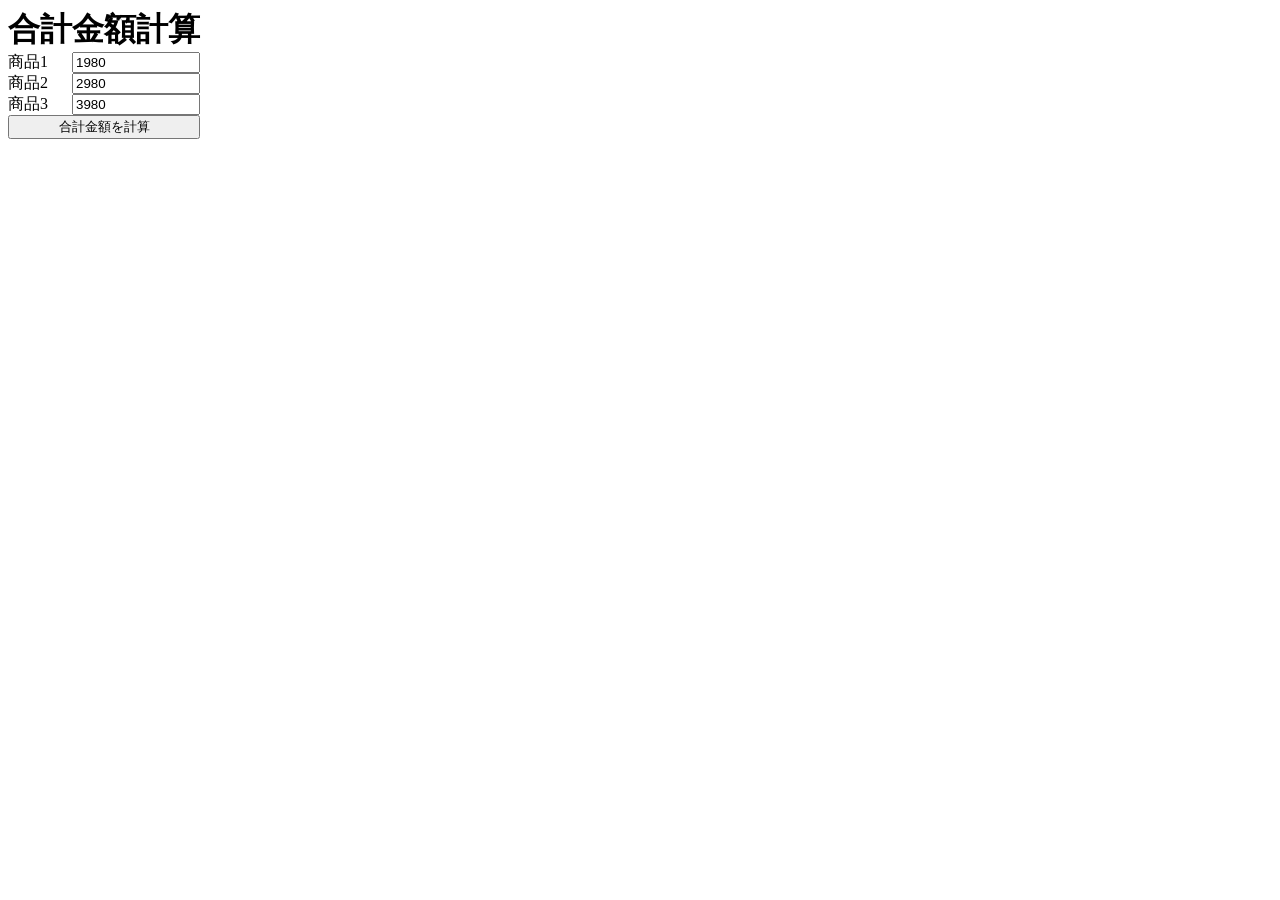
<file: total_sum_calculator/index.html>
<!DOCTYPE html>
<html lang="ja">
    <head>
        <meta charset="utf-8">
        <link rel="stylesheet" href="style.css">
        <script src="main.js"></script>
    </head>
    <body>
        <h1>合計金額計算</h1>
        <div class="item">
            <div class="title">商品1</div>
            <input type="number" value="1980" class="price">
        </div>
        <div class="item">
            <div class="title">商品2</div>
            <input type="number" value="2980" class="price">
        </div>
        <div class="item">
            <div class="title">商品3</div>
            <input type="number" value="3980" class="price">
        </div>
        <div>
            <button id="calc">合計金額を計算</button>
            <div id="output"></div>
        </div>
    </body>
</html>
</file>
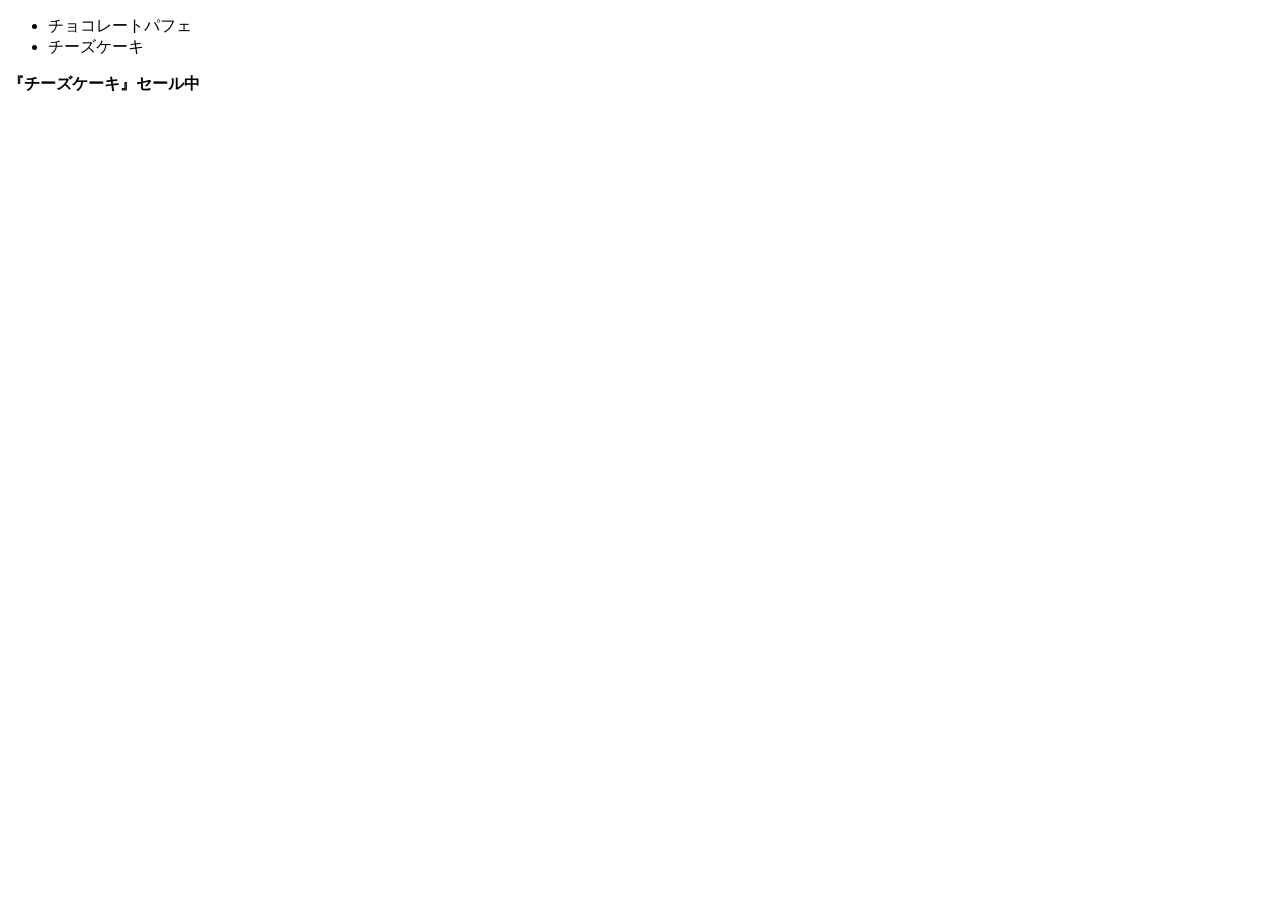
<file: dom.html>
<!DOCTYPE html>
<html lang="ja">
    <head>
        <meta charset="utf-8">
        <script>
            window.addEventListener('DOMContentLoaded', function(){
                let menu = document.querySelector('#item2').innerText;

                let html = '<strong>『' + menu + '』セール中</strong>';

                document.querySelector('#sale').innerHTML = html;
            });
        </script>
    </head>
    <body>
        <ul>
            <li id = "item1">チョコレートパフェ</li>
            <li id = "item2">チーズケーキ</li>
        </ul>
        <div id = "sale"></div>
    </body>
</html>
</file>
<file: total_sum_calculator/style.css>
h1 {margin: 0;}
.item {letter-spacing: -1em;}
.item * {letter-spacing: 0; display: inline-block;}
.title {display: inline-block; width: 4rem;}
.item input {width: 8rem; box-sizing: border-box;}
#calc {width: 12rem;}
</file>
